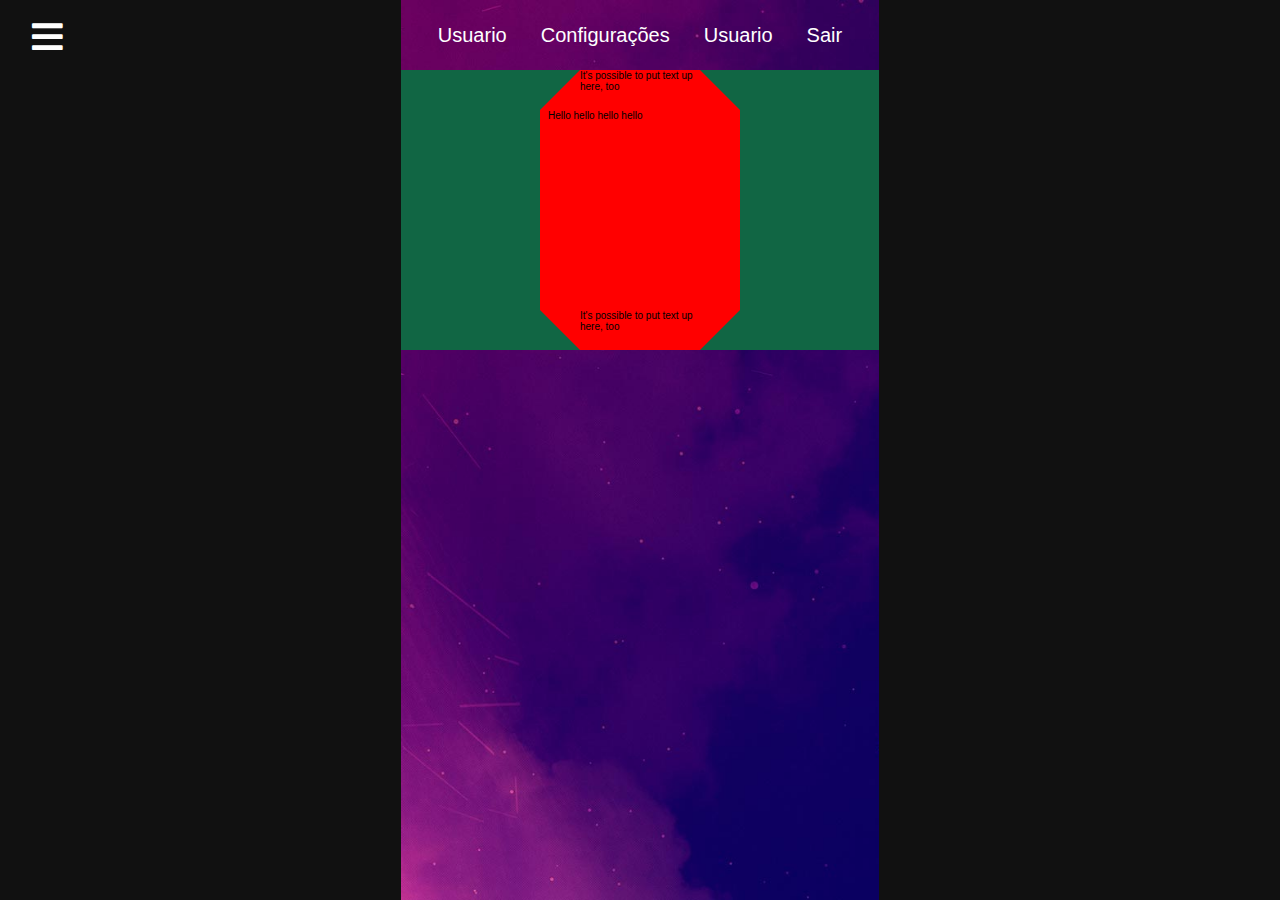
<file: app/index.html>
<!DOCTYPE html>
<html lang="en">
    <head>
        <title></title>
        <meta charset="UTF-8">
        <meta name="viewport" content="width=device-width, initial-scale=1">
        <link href="assets/css/style.css" rel="stylesheet">
        <link rel="stylesheet" href="https://use.fontawesome.com/releases/v5.13.0/css/all.css">

        <link href="assets/css/navbar.css" rel="stylesheet">
        <link href="assets/css/sidebarmenu.css" rel="stylesheet">
        <link href="assets/css/div.css" rel="stylesheet">
        <link href="assets/css/grid.css" rel="stylesheet">
    </head>
    <body>
        <input type="checkbox" id="check">
        <label for="check">
            <i class="fas fa-bars" id="btn"></i>
            <i class="fas fa-times" id="cancel"></i>
        </label>
        <div class="sidebar">
            <header>
                My App
            </header>
            <ul>
                <li><a href="#"><i class="fas fa-qrcode"></i>Dashboard</a></li>
                <li><a href="#"><i class="fas fa-link"></i>Shortcuts</a></li>
                <li><a href="#"><i class="fas fa-stream"></i>Overview</a></li>
                <li><a href="#"><i class="fas fa-calendar-week"></i>Events</a></li>
                <li><a href="#"><i class="far fa-question-circle"></i>Abouts</a></li>
                <li><a href="#"><i class="fas fa-sliders-h"></i>Services</a></li>
                <li><a href="#"><i class="far fa-envelope"></i>Contact</a></li>
            </ul>

        </div>
        <section>
            <nav>
                <div class="left">
                    <ul>
                        <!-- <li><i class="fas fa-times" id="cancel"></i></li> -->
                    </ul>
                </div>
                <div class="right">
                    <ul>
                        <li>
                            <a href="#" class="item">Usuario</a>
                            <ul class="sub-menu">
                                <li><a href="#">Manga curta</a></li>
                                <li><a href="#">Manga comprida</a></li>
                                <li><a href="#">Camisa social</a></li>
                                <li><a href="#">Camisa casual</a></li>
                            </ul>
                        </li>
                        <li>
                            <a href="#" class="item">Configurações</a>
                            <ul class="sub-menu">
                                <li><a href="#">Manga curta</a></li>
                                <li><a href="#">Manga comprida</a></li>
                                <li><a href="#">Camisa social</a></li>
                                <li><a href="#">Camisa casual</a></li>
                            </ul>
                        </li>
                        <li><a href="#" class="item">Usuario</a></li>
                        <li><a href="#" class="item">Sair</a></li>
                    </ul>
                </div>
            </nav>

            <main id="cantoCortado">
                <div class="outer">
                    <div class="corners top">
                        It's possible to put text up here, too
                    </div>
                    <div class="main">
                      Hello hello hello hello
                    </div>
                    <div class="corners bottom">
                        <p>
                            It's possible to put text up here, too
                        </p>
                    </div>
                </div>
            </main>
        </section>

        <script src="https://cdnjs.cloudflare.com/ajax/libs/jquery/3.4.1/jquery.min.js"></script>
        <script src="assets/js/script.js"></script>
    </body>
</html>
</file>
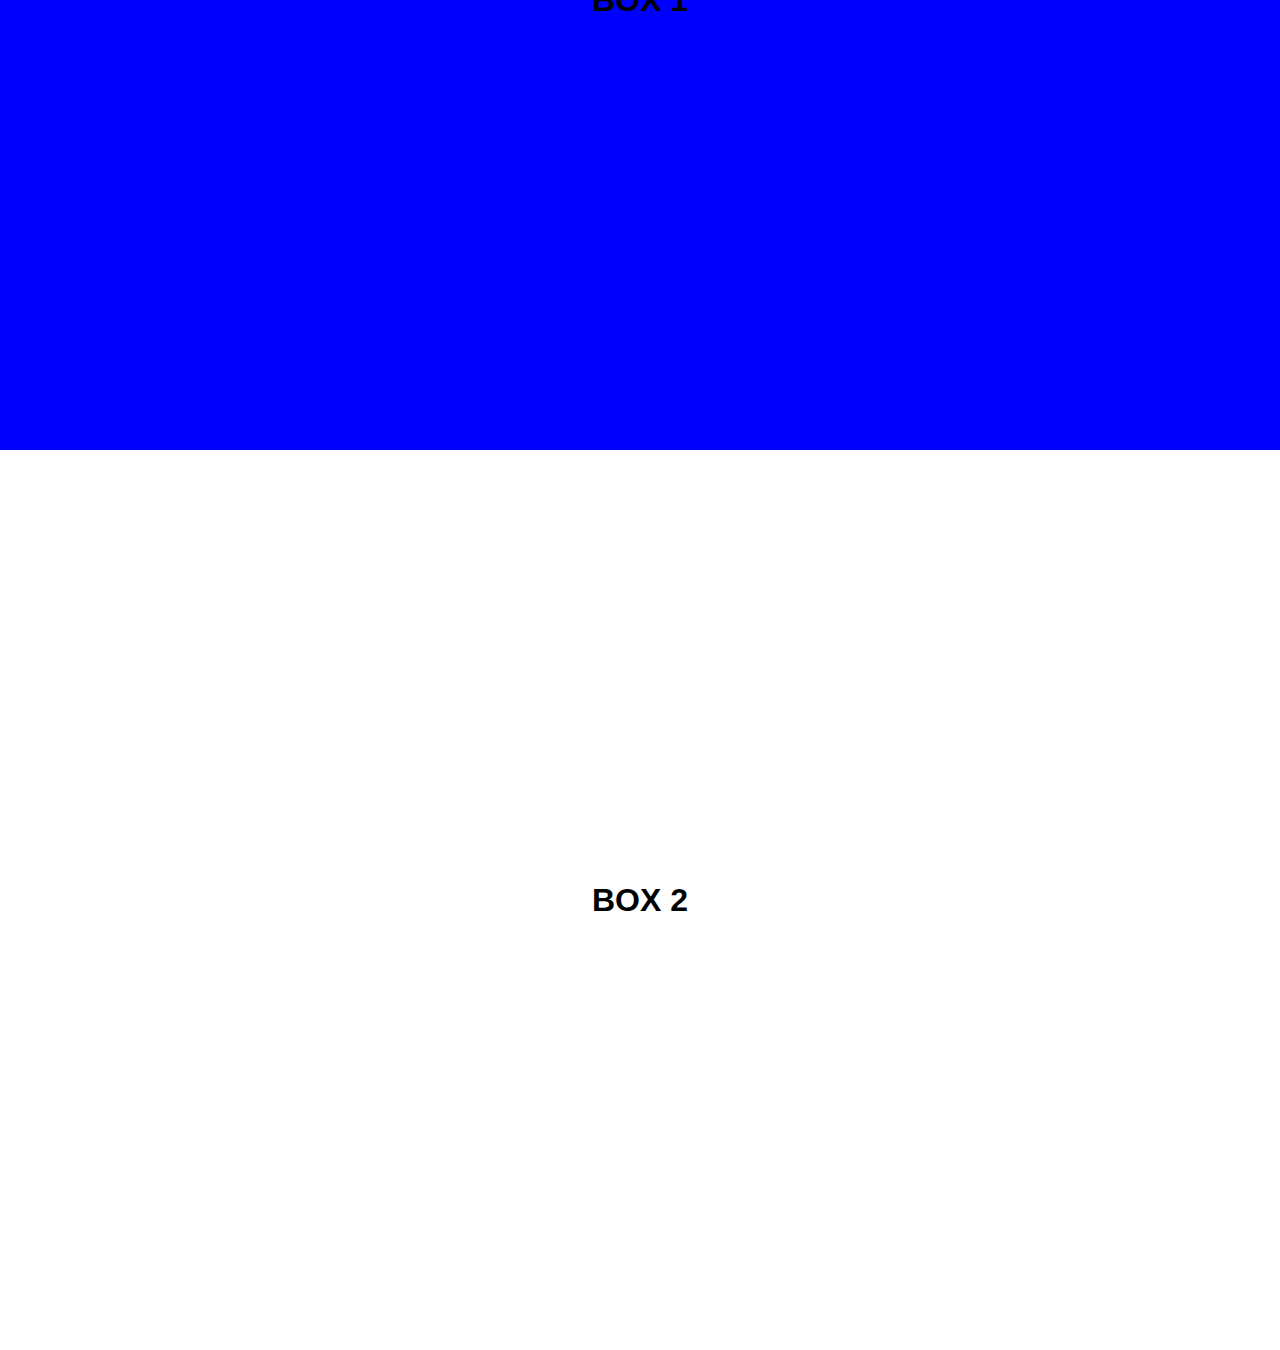
<file: app/grid.html>
<!DOCTYPE html>
<html lang="en">
<head>
    <meta charset="UTF-8">
    <meta name="viewport" content="width=device-width, initial-scale=1.0">
    <title>Grid</title>
    <link href="assets/css/reset.css" rel="stylesheet">
    <link rel="stylesheet" href="https://use.fontawesome.com/releases/v5.13.0/css/all.css">

    <link href="assets/css/grid.css" rel="stylesheet">
</head>
<body>
    <!-- <div class="container">
        <header></header>
        <main></main>
        <aside></aside>
        <footer></footer>
    </div> -->
    <!-- <div class="container2">
        <div></div>
        <div></div>
        <div></div>
        <div></div>
        <div></div>
        <div></div>
        <div></div>
        <div></div>
        <div></div>
    </div> -->
    <!-- blocos responsivos usando grid -->
    <div class="container3">
        <div class="box">
            <h1>box 1</h1>
        </div>
        <div class="box">
            <h1>box 2</h1>
        </div>
    </div>
</body>
</html>
</file>
<file: app/assets/css/style.css>
/* 
    1366 X 778
    360 x 640 
*/

* {
    margin: 0;
    padding: 0;
    font-family: 'Lucida Sans', 'Lucida Sans Regular', 'Lucida Grande', 'Lucida Sans Unicode', Geneva, Verdana, sans-serif;
    box-sizing: border-box;
    list-style: none;
    text-decoration: none;
}
</file>
<file: app/assets/css/navbar.css>
section {
    background: url(../img/bg.jpg) no-repeat;
    background-position: center;
    background-size: cover;
    height: 100vh;
    transition: all 0.5s;
}

nav {
    /* background-color: rgba(255, 72, 136, 0.4); */
    height: 70px;
    display: flex;
    justify-content: center;
    align-items: center;
    padding: 0 20px;
}

nav .left {
    display: flex;
    background-color: white;
}       

nav .right {
    display: flex;
    /* background-color: white; */
    margin-left: auto;
}

.right > ul {
    display: flex;
}

.right > ul > li {
    /* background-color: tomato; */
    margin: 0 5px;
    position: relative;
}

.right > ul li .item{
    /* background-color: teal; */
    line-height: 70px;
    height: 70px;
    font-size: 20px;
    padding: 22px 10px;
    margin: 0 2px;
    cursor: pointer;
    color: white;
    transition: all 0.3s linear;
}

.right > ul li:hover .item{
    /* background-color: rgb(255, 38, 114); */
    color: rgba(255, 0, 91, 0.8);
}

.right > ul li .sub-menu {
    position: absolute;
    width: 200px;
    padding-top: 10px;
    right: 0;
    border-radius: 10px;
    display: none;
    transition: all 0.3s linear;
}

.right > ul li .sub-menu li a{
    display: flex;
    justify-content: flex-start;
    align-items: center;
    padding: 10px 15px;
    color: white;
    background-color: rgba(255, 0, 91, 0.8);    
    transition: all 0.3s;
}

.right > ul li .sub-menu li:hover a{
    background-color: rgba(187, 56, 102, 1);
}

.right > ul li .sub-menu li:first-child a{
    border-radius: 10px 10px 0px 0px;
}

.right > ul li .sub-menu li:last-child a{
    border-radius: 0px 0px 10px 10px;
}

.right > ul li:hover .sub-menu{
    display: block;
    animation: fade-in 0.5s;
}

.right > ul li:not(:hover) .sub-menu.did-fade-in{
    display: block;
    animation: fade-out 0.5s;
} 

.sub-menu::before{
    content: '';
    position: absolute;
    right: 8px;
    top: -2.3px;
    margin-left: -0.75em;
    border-bottom: solid 0.75em rgba(255, 0, 91, 0.8); 
    border-left: solid 0.75em rgba(64, 64, 64, 0);
    border-right: solid 0.75em rgba(64, 64, 64, 0);
}

@keyframes fade-in {
    from {
        opacity: 0;
    }
    to {
        opacity: 1;
    }
}
  
@keyframes fade-out {
    from {
        opacity: 1;
    }
    to {
        opacity: 0;
    }
}
</file>
<file: app/assets/css/sidebarmenu.css>
:root{
    --sideWhidth: 300px;
    --negSideWhidth: -300px;
    --leftBtnCancel: 240px;
    --negleftBtnCancel: -240px;
}

.sidebar{
    position: fixed;
    left: var(--negSideWhidth);
    width: var(--sideWhidth);
    height: 100%;
    background-color: #ef236c; 
    transition: all 0.5s ease;
    border-right: 1px solid #ff659b;
    /* # */
}

.sidebar header {
    font-size: 22px;
    color: white;
    text-align: center;
    line-height: 70px;
    background: #ef236c;
    user-select: none;
}

.sidebar ul a {
    display: block;
    height: 100%;
    width: 100%;
    line-height: 65px;
    font-size: 20px;
    color: white;
    padding-left: 40px;
    border-top: 1px solid rgba(255, 255, 255, 0.1);
    border-bottom: 1px solid #d81158;
    /* # */
    transition: 0.4s;
}

.sidebar ul li:hover a {
    padding-left: 50px;
}

.sidebar ul a i {
    margin-right: 16px;
}

#check{
    display: none;
}

label #btn,
label #cancel {
    position: absolute;
    cursor: pointer;
    /* background: #042331; */
}

label #btn {
    left: 20px;
    top: 13px;
    font-size: 35px;
    color: white;
    padding: 6px 12px;
    transition: all 0.5s;
}

label #cancel {
    z-index: 1111;
    left: var(--negleftBtnCancel);
    top: 17px;
    font-size: 30px;
    color: white;
    padding: 4px 9px;
    transition: all 0.5s ease;
}

#check:checked ~ .sidebar{
    left: 0;
}

#check:checked ~ label #btn{
    left: 200px;
    opacity: 0;
    pointer-events: none;
}

#check:checked ~ label #cancel{
    left: var(--leftBtnCancel);
}

#check:checked ~ section {
    margin-left: var(--sideWhidth);
}
</file>
<file: app/assets/css/div.css>
#cantoCortado {
    display: flex;
    justify-content: center;
    align-items: center;
    flex-direction: column;
}

.outer {
    font-size: x-small;
}

.corners {
    width: 200px;
    height: 40px;
}

.top {
    border-bottom: 40px solid red;
    border-left: 40px solid transparent;
    border-right: 40px solid transparent;
}

.bottom{
    border-top: 40px solid red;
    border-left: 40px solid transparent;
    border-right: 40px solid transparent;
}

.bottom p {
    position: relative;
    top: -40px;
}

.main {
    width: 200px;
    height: 200px;
    background-color: red;
    padding: 0 8px;
}
</file>
<file: app/assets/css/grid.css>
/* 
    PROPRIEDADES

    CONTAINER
        display: grid;
        grid-tamplate-columns
        grid-tamplate-row
        grid-gap
            grid-row-gap
            grid-column-gap
        grid-template-areas

    ITENS
        grid-column
            grid-column-start
            grid-column-end
        grid-row
            grid-row-start
            grid-row-end
        grid-area

    ALINHAMENTOS
        permite alinhar o proprio grid no spaço fora do grid
            justify-content
            align-content

                valores possiveis
                    start
                    end
                    center
                    stretch : default
                    space-between
                    space-around
                    space-evenly : mesmo tanto de espaço em todos (IMPORTANTE)
        
        permite alinhar os itens dentro da celula 
            justify-items: ;
            align-items: ;
                
                valores possiveis
                    start
                    end
                    center
                    stretch
        
        mesma coisa que o -items, consuto é usado dentro da celula, NÂO fora
            justify-self: ;
            align-self: ;

                valores possiveis
                    start
                    end
                    center
                    stretch  
*/

header{
    background-color: #344;
    grid-area: header;
    /* grid-column: 1/3; */
        /* grid-column-start: 1;
        grid-column-end: 3; */
}

main{
    background-color: #164;
    grid-area: main;
    /* grid-column: 1/2; */
}

aside{
    background-color: #867;
    grid-area: aside;
    /* grid-column: 2/3; */
}

footer{
    background-color: #545;
    grid-area: footer;
    /* grid-column: 1/3; */
}

.container{
    display: grid;
    grid-template-columns: 3fr 1fr; /* 1fr -> 1flex */
    grid-template-rows: 20vh 70vh 10vh;
    gap: 2px;
        /* row-gap: 2px; */
        /* column-gap: 2px; */

    grid-template-areas: 
        "header header"
        "main   aside"
        "footer footer"
    ;
}

/* ---------------------- */
html, body {
    width: 100%;
    height: 100%;
}

.container2{
    background: black;;
    width: 100vw;
    height: 100vh;
    display: grid;
    grid-template-columns: 1fr 1fr 1fr;
    grid-template-rows: 1fr 1fr 1fr;
    gap: 5px;
}

.container2 > div {
    background: #7159c1;
}


/* --------------------- */

body{
    display: flex;
    justify-content: center;
    align-items: center;
    background-color: #111;
}

.container3{
    width: 100%;
    display: grid;
    /* grid-template-columns: repeat(auto-fit, minmax(250px, 1fr)); */
    grid-template-columns: repeat(auto-fill, 1fr);
}

.box{
    height: 100vh;
    background-color: blue;
    position: relative;
}

.box:last-child{
    background-color: white;
}

h1 {
    text-transform: uppercase;
    position:absolute;
    top: 50%;
    left: 50%;
    transform: translate(-50%, -50%);
}
</file>
